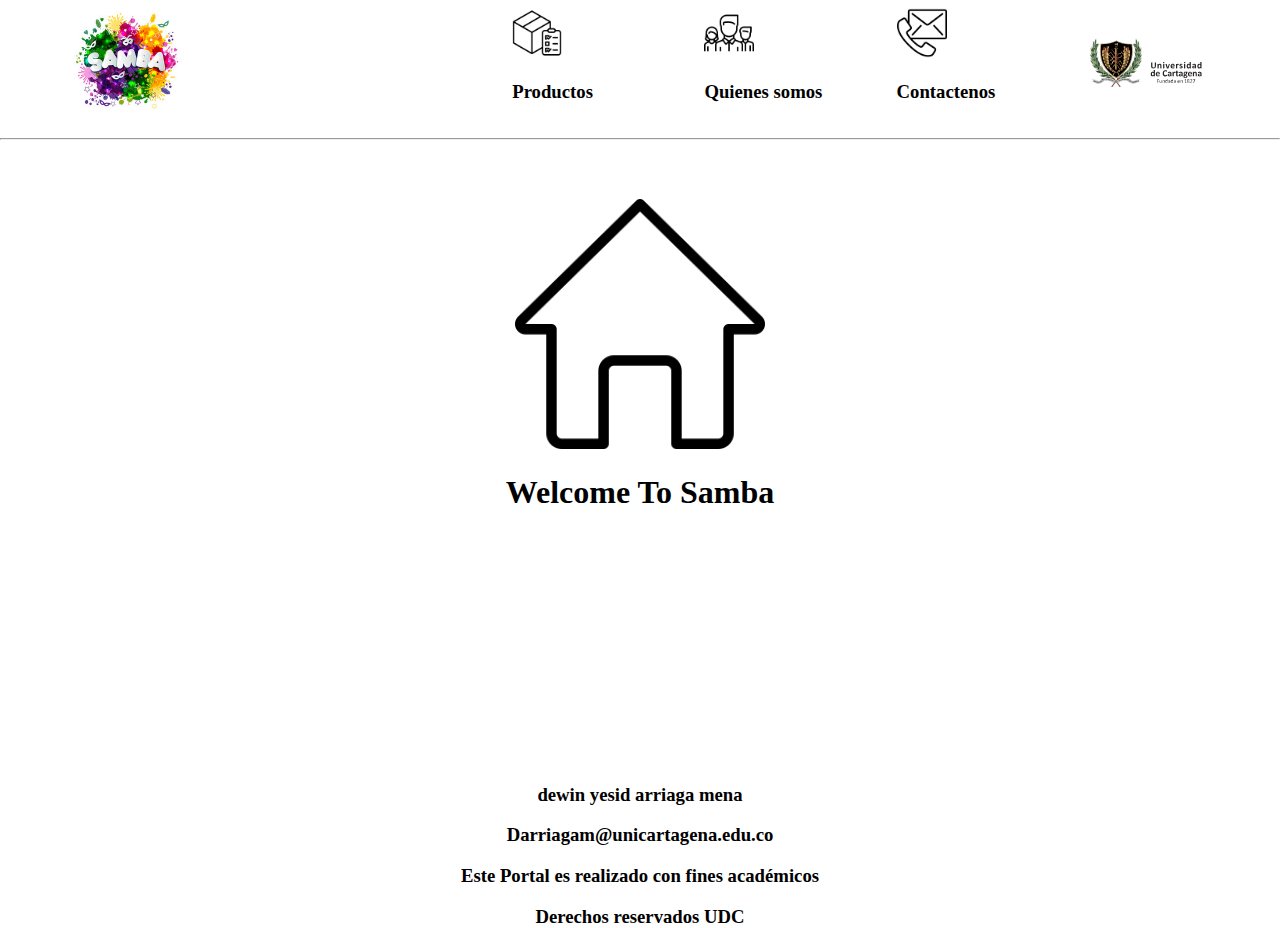
<file: index.html>
<!DOCTYPE html>
<html lang="es">

    <head>
        <meta charset="UTF-8">
        <meta http-equiv="X-UA-Compatible" content="IE=edge">
        <meta name="viewport" content="width=device-width, initial-scale=1.0">
        <title>Tienda Samba Palo</title>
        <link rel="stylesheet" href="sheet.css">
    </head>

    <body>
        <div id="menu">
            <table id="tableMenu">
                <td id="tdLogo"> <a href="index.html"><img src="img/samba.jpg" alt="" height="120px"></a> </td>
                <td class="tdOpcMenu"> <a href="productos.html"><img src="img/productos.png" alt="" height="50px"></a>  <h3>Productos</h3></td>
                <td class="tdOpcMenu"> <a href="QuienesSomos.html"><img src="img/equipo.png" alt="" height="50px"></a><h3>Quienes somos</h3> </td>
                <td class="tdOpcMenu"> <a href="Contactenos.html"><img src="img/contacto.png" alt="" height="50px"></a><h3>Contactenos</h3> </td>
                <td class="tdOpcMenu"> <a href="https://www.unicartagena.edu.co/"><img src="img/logo-unicaragena.svg" alt="" height="50px"></a></td>
            </table> 
            <hr>    
        </div>

        <div id="cuerpo">
            <center>
                <img src="img/hogar.png" alt="" height="250px">
                <H1>Welcome To Samba</H1>
            </center>
            
        </div>

        
        <footer id="footer">
            <center><h3>dewin yesid arriaga mena</h3></center>
            <center><h3>Darriagam@unicartagena.edu.co</h3></center>
            <center><h3>Este Portal es realizado con fines académicos</h3></center>
            <center><h3>Derechos reservados UDC</h3></center>
        </footer>

    </body>

</html>
</file>
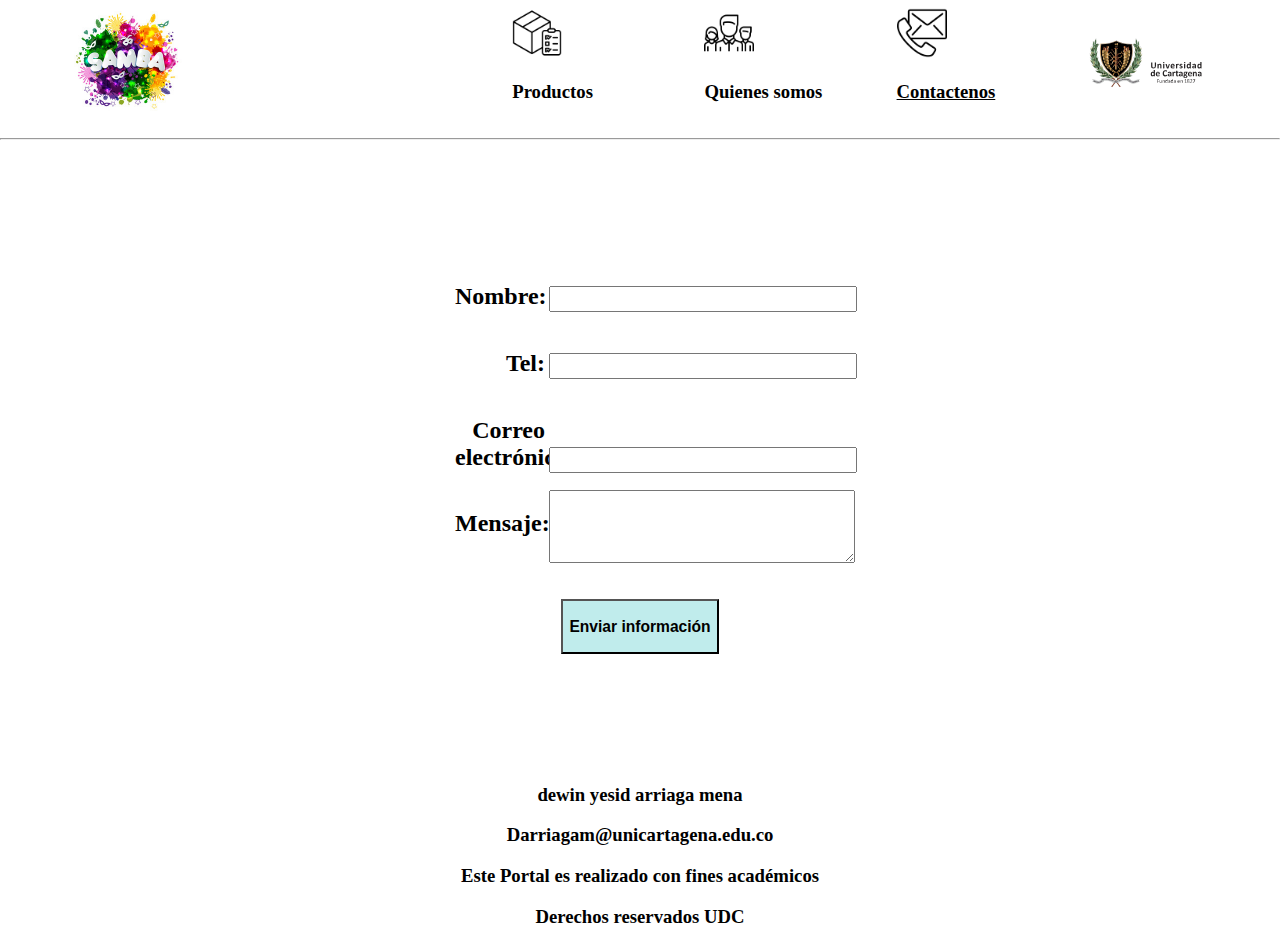
<file: Contactenos.html>
<!DOCTYPE html>
<html lang="es">

    <head>
        <meta charset="UTF-8">
        <meta http-equiv="X-UA-Compatible" content="IE=edge">
        <meta name="viewport" content="width=device-width, initial-scale=1.0">
        <title>Tienda Samba Palo</title>
        <link rel="stylesheet" href="sheet.css">
        <link rel="stylesheet" href="form.css">
    </head>

    <body>
        <div id="menu">
            <table id="tableMenu">
                <td id="tdLogo"> <a href="index.html"><img src="img/samba.jpg" alt="" height="120px"></a> </td>
                <td class="tdOpcMenu"> <a href="productos.html"><img src="img/productos.png" alt="" height="50px"></a>  <h3>Productos</h3></td>
                <td class="tdOpcMenu"> <a href="QuienesSomos.html"><img src="img/equipo.png" alt="" height="50px"></a><h3>Quienes somos</h3> </td>
                <td class="tdOpcMenu"> <a href="Contactenos.html"><img src="img/contacto.png" alt="" height="50px"></a><h3><u>Contactenos</u></h3> </td>
                <td class="tdOpcMenu"> <a href="https://www.unicartagena.edu.co/"><img src="img/logo-unicaragena.svg" alt="" height="50px"></a></td>
            </table> 
            <hr>    
        </div>

        <div id="cuerpo">
            <form action="/my-handling-form-page" method="post">
                <ul>
                 <li>
                   <label for="name"><h2>Nombre: </h2></label>
                   <input type="text" id="name" name="user_name">
                 </li>
                 <li>
                    <label for="tel"><h2>Tel: </h2></label>
                    <input type="number" id="tel" name="user_name">
                  </li>
                 <li>
                   <label for="mail"><h2>Correo electrónico: </h2></label>
                   <input type="email" id="mail" name="user_mail">
                 </li>
                 <li>
                   <label for="msg"><h2>Mensaje: </h2></label>
                   <textarea id="msg" name="user_message"></textarea>
                 </li>
                </ul>
                <center>
                    <div class="button"><button type="reset"><h3>Enviar información</h3></button></div>
                </center>
                
               </form>
        </div>

        
        <footer id="footer">
            <center><h3>dewin yesid arriaga mena</h3></center>
            <center><h3>Darriagam@unicartagena.edu.co</h3></center>
            <center><h3>Este Portal es realizado con fines académicos</h3></center>
            <center><h3>Derechos reservados UDC</h3></center>
        </footer>

    </body>

</html>
</file>
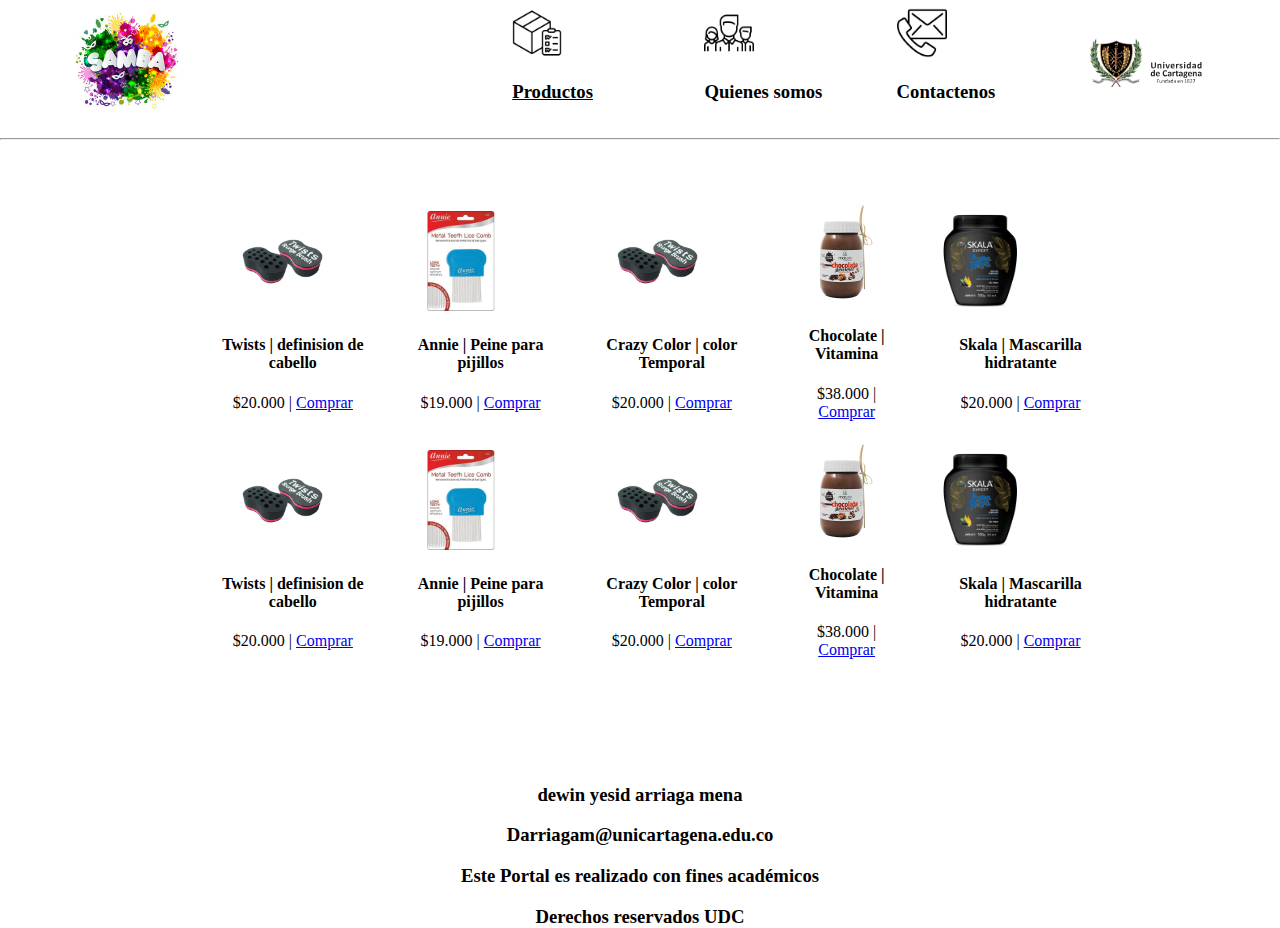
<file: productos.html>
<!DOCTYPE html>
<html lang="es">

    <head>
        <meta charset="UTF-8">
        <meta http-equiv="X-UA-Compatible" content="IE=edge">
        <meta name="viewport" content="width=device-width, initial-scale=1.0">
        <title>Tienda Samba Palo</title>
        <link rel="stylesheet" href="sheet.css">
    </head>

    <body>
        <div id="menu">
            <table id="tableMenu">
                <td id="tdLogo"> <a href="index.html"><img src="img/samba.jpg" alt="" height="120px"></a> </td>
                <td class="tdOpcMenu"> <a href="productos.html"><img src="img/productos.png" alt="" height="50px"></a>  <h3><u>Productos</u></h3></td>
                <td class="tdOpcMenu"> <a href="QuienesSomos.html"><img src="img/equipo.png" alt="" height="50px"></a><h3>Quienes somos</h3> </td>
                <td class="tdOpcMenu"> <a href="Contactenos.html"><img src="img/contacto.png" alt="" height="50px"></a><h3>Contactenos</h3> </td>
                <td class="tdOpcMenu"> <a href="https://www.unicartagena.edu.co/"><img src="img/logo-unicaragena.svg" alt="" height="50px"></a></td>
            </table> 
            <hr>    
        </div>

        <div id="cuerpo">
            <center>
            <table>
                <tr>
                <td class="productos">
                    <img src="img/twists.png" alt="Imagen Logo Tienda" height="100px">
    
                    <center>
                        <h4><strong>Twists</strong> | definision de cabello</h4>
                        <p>$20.000 | <a href="https://pelobueno.co/products/esponja-definidora">Comprar</a></p>
                    </center>                
                </td>
    
                <td class="productos">
                    <img src="img/annie.png" alt="Imagen Logo Tienda" height="100px">
                    
                    <center>
                        <h4><strong>Annie</strong> | Peine para pijillos</h4>
                        <p>$19.000 | <a href="https://pelobueno.co/products/annie-peine-para-piojos">Comprar</a></p>
                    </center>
                </td>
    
                <td class="productos">
                    <img src="img/twists.png" alt="Imagen Logo Tienda" height="100px">
                    
                    <center>
                        <h4><strong>Crazy Color</strong> | color Temporal</h4>
                        <p>$20.000 | <a href="https://pelobueno.co/products/crazy-color-crema-de-color-temporal-1">Comprar</a>                    </p>
                    </center>
                    
                </td class="productos">
    
                <td class="productos">
                    <img src="img/chocolate.png" alt="Imagen Logo Tienda" height="100px">
    
                    <center>
                        <h4><strong>Chocolate</strong> | Vitamina</h4>
                        <p>$38.000 | <a href="https://pelobueno.co/products/chocolate-gourmet-mawie">Comprar</a></p>
                    </center>
                    
                </td>
    
                <td class="productos">
                    <img src="img/skala.png" alt="Imagen Logo Tienda" height="100px">
    
                    <center>
                        <h4><strong>Skala</strong> | Mascarilla hidratante</h4>
                        <p>$20.000 | <a href="https://www.amazon.com/-/es/Skala-Crema-Tratamiento-Cabello-BANANA/dp/B07GBC93Q9/ref=sr_1_3?keywords=Skala&qid=1647618957&sr=8-3">Comprar</a></p>
                    </center>
                    
                </td>
                </tr>
                <tr>
                    <td class="productos">
                        <img src="img/twists.png" alt="Imagen Logo Tienda" height="100px">
        
                        <center>
                            <h4><strong>Twists</strong> | definision de cabello</h4>
                            <p>$20.000 | <a href="https://pelobueno.co/products/esponja-definidora">Comprar</a></p>
                        </center>                
                    </td>
        
                    <td class="productos">
                        <img src="img/annie.png" alt="Imagen Logo Tienda" height="100px">
                        
                        <center>
                            <h4><strong>Annie</strong> | Peine para pijillos</h4>
                            <p>$19.000 | <a href="https://pelobueno.co/products/annie-peine-para-piojos">Comprar</a></p>
                        </center>
                    </td>
        
                    <td class="productos">
                        <img src="img/twists.png" alt="Imagen Logo Tienda" height="100px">
                        
                        <center>
                            <h4><strong>Crazy Color</strong> | color Temporal</h4>
                            <p>$20.000 | <a href="https://pelobueno.co/products/crazy-color-crema-de-color-temporal-1">Comprar</a>                    </p>
                        </center>
                        
                    </td>
        
                    <td class="productos">
                        <img src="img/chocolate.png" alt="Imagen Logo Tienda" height="100px">
        
                        <center>
                            <h4><strong>Chocolate</strong> | Vitamina</h4>
                            <p>$38.000 | <a href="https://pelobueno.co/products/chocolate-gourmet-mawie">Comprar</a></p>
                        </center>
                        
                    </td>
        
                    <td class="productos">
                        <img src="img/skala.png" alt="Imagen Logo Tienda" height="100px">
        
                        <center>
                            <h4><strong>Skala</strong> | Mascarilla hidratante</h4>
                            <p>$20.000 | <a href="https://www.amazon.com/-/es/Skala-Crema-Tratamiento-Cabello-BANANA/dp/B07GBC93Q9/ref=sr_1_3?keywords=Skala&qid=1647618957&sr=8-3">Comprar</a></p>
                        </center>
                        
                    </td>
                    </tr>
            </table>
            </center>
        </div>

        
        <footer id="footer">
            <center><h3>dewin yesid arriaga mena</h3></center>
            <center><h3>Darriagam@unicartagena.edu.co</h3></center>
            <center><h3>Este Portal es realizado con fines académicos</h3></center>
            <center><h3>Derechos reservados UDC</h3></center>
        </footer>

    </body>

</html>
</file>
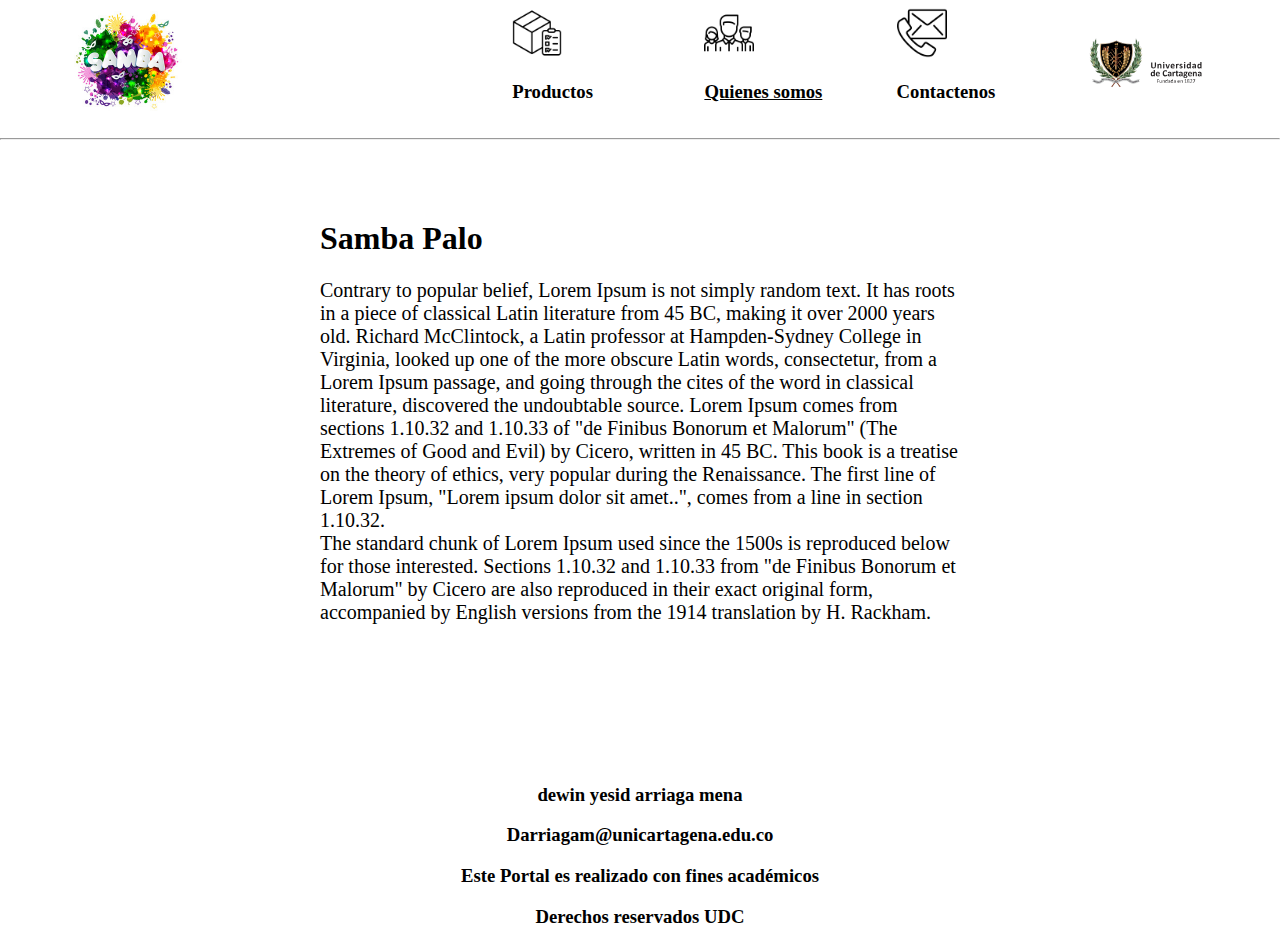
<file: QuienesSomos.html>
<!DOCTYPE html>
<html lang="es">

    <head>
        <meta charset="UTF-8">
        <meta http-equiv="X-UA-Compatible" content="IE=edge">
        <meta name="viewport" content="width=device-width, initial-scale=1.0">
        <title>Tienda Samba Palo</title>
        <link rel="stylesheet" href="sheet.css">
    </head>

    <body>
        <div id="menu">
            <table id="tableMenu">
                <td id="tdLogo"> <a href="index.html"><img src="img/samba.jpg" alt="" height="120px"></a> </td>
                <td class="tdOpcMenu"> <a href="productos.html"><img src="img/productos.png" alt="" height="50px"></a>  <h3>Productos</h3></td>
                <td class="tdOpcMenu"> <a href="QuienesSomos.html"><img src="img/equipo.png" alt="" height="50px"></a><h3><u>Quienes somos</u></h3> </td>
                <td class="tdOpcMenu"> <a href="Contactenos.html"><img src="img/contacto.png" alt="" height="50px"></a><h3>Contactenos</h3> </td>
                <td class="tdOpcMenu"> <a href="https://www.unicartagena.edu.co/"><img src="img/logo-unicaragena.svg" alt="" height="50px"></a></td>
            </table> 
            <hr>    
        </div>

        <div id="cuerpo">
            <div id="QuienesSomosDiv">
                <h1>Samba Palo</h1>
                <p id="QuienesSomos"> Contrary to popular belief, Lorem Ipsum is not simply 
                    random text. It has roots in a piece of classical Latin 
                    literature from 45 BC, making it over 2000 years old. 
                    Richard McClintock, a Latin professor at Hampden-Sydney 
                    College in Virginia, looked up one of the more obscure Latin 
                    words, consectetur, from a Lorem Ipsum passage, and going 
                    through the cites of the word in classical literature, 
                    discovered the undoubtable source. Lorem Ipsum comes from 
                    sections 1.10.32 and 1.10.33 of "de Finibus Bonorum et 
                    Malorum" (The Extremes of Good and Evil) by Cicero, written 
                    in 45 BC. This book is a treatise on the theory of ethics, 
                    very popular during the Renaissance. The first line of Lorem 
                    Ipsum, "Lorem ipsum dolor sit amet..", comes from a line 
                    in section 1.10.32.
                    <br>
                    The standard chunk of Lorem Ipsum used since the 1500s is 
                    reproduced below for those interested. Sections 1.10.32 and 
                    1.10.33 from "de Finibus Bonorum et Malorum" by Cicero are 
                    also reproduced in their exact original form, accompanied by 
                    English versions from the 1914 translation by H. Rackham.
                </p>
            </div>
            
        </div>

        
        <footer id="footer">
            <center><h3>dewin yesid arriaga mena</h3></center>
            <center><h3>Darriagam@unicartagena.edu.co</h3></center>
            <center><h3>Este Portal es realizado con fines académicos</h3></center>
            <center><h3>Derechos reservados UDC</h3></center>
        </footer>

    </body>

</html>
</file>
<file: sheet.css>
html, body{
    height: 100%;
    margin: 0%;
    display: flex;
    flex-direction: column;
}

#tableMenu{
    width: 100%; 
}

#tdLogo{
    padding-left: 5%;
    width: 40%;
}

.tdOpcMenu{
    width: 15%;
}


#menu{
    height: 15%;
    width: 100%;
}

#cuerpo{
    height: 70%;
    width: 100%;
    padding-top: 5%;
}

#footer{
    height: 15%;
    width: 100%;
}

#QuienesSomos{
    font-size: 20px;
}

#QuienesSomosDiv{
    margin: 0 auto;
    width: 50%;
}

.productos{
    padding-left: 4%;
}
</file>
<file: form.css>
form {
    margin: 5% auto;
    width: 450px;
  }
  
  ul {
    list-style: none;
  }
  
  label {
    display: inline-block;
    width: 90px;
    text-align: right;
  }
  
  input{
    height: 20px;
    width: 300px;
  }
  
  textarea{
   width: 300px;
  }

  input:focus,
  textarea:focus {
    border-color: rgb(125, 155, 252);
  }
  
  textarea {
    vertical-align: top;
    height: 5em;
  }
  
  .button {
    padding-top: 20px;
  }

  button{
    background-color: rgb(192, 236, 236);
  }
</file>
